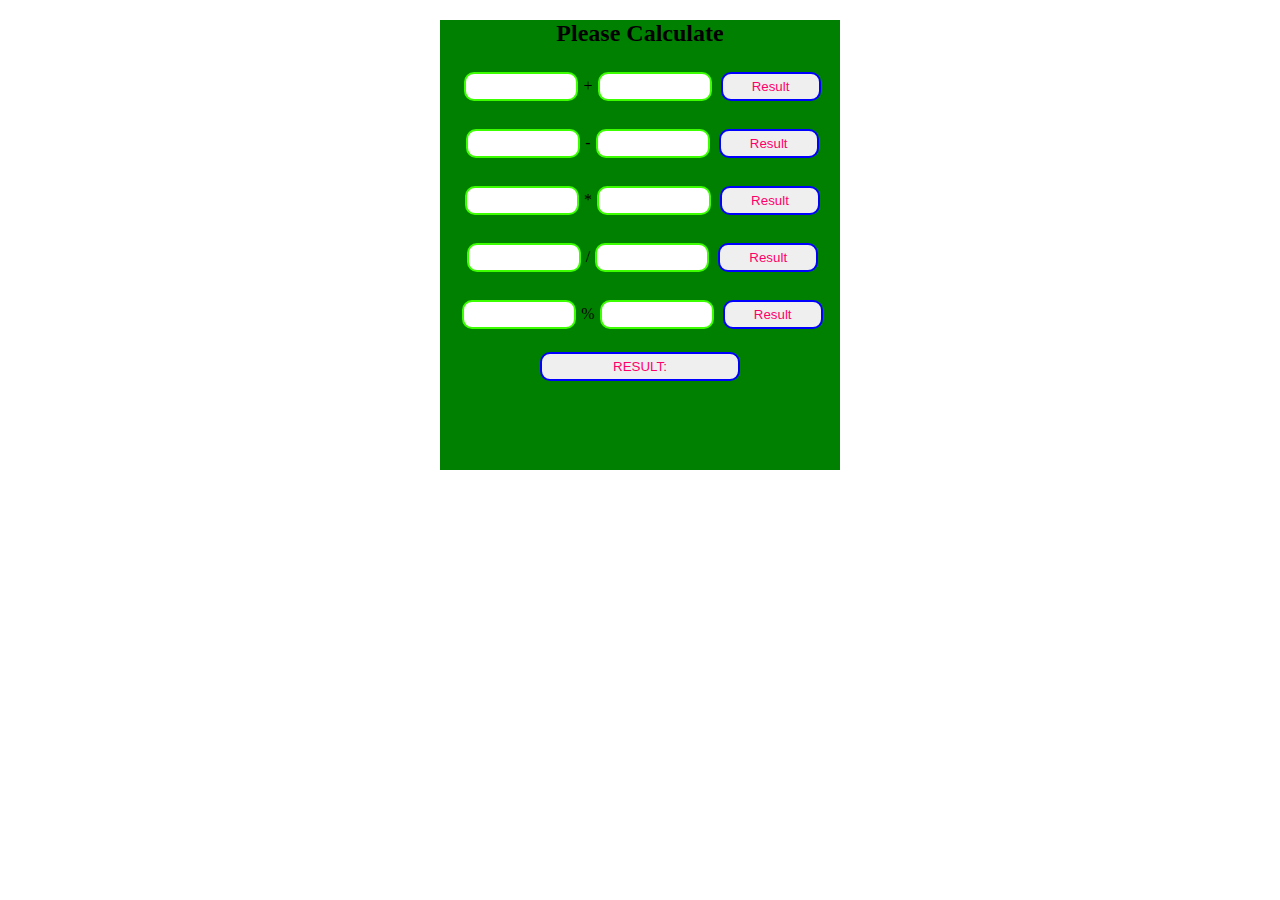
<file: index.html>
<!DOCTYPE html>
<html lang="en">
<head>
    <meta charset="UTF-8">
    <meta name="viewport" content="width=device-width, initial-scale=1.0">
    <title>It's a Calculator</title>
    <link rel="stylesheet" href="style.css">
</head>
<body>
    <div class="calculator_section">
        <div class="cal_content">
            <div class="calculator_head">
                <h2>Please Calculate</h2>
            </div>
        <!-- start of plus section -->
        <input type="number" id="plus_1"><span>+</span><input type="number" id="plus_2">
        <button onclick="plus()">Result</button>
        <br>
        <br>
         <!-- End of plus section -->
         <!-- start of min section -->
        <input type="number" id="min_1"><span>-</span><input type="number" id="min_2">
        <button onclick="min()">Result</button>
        <br>
        <br>
         <!-- End of min section -->
        <!-- start of mul section -->
        <input type="number" id="mul_1"><span>*</span><input type="number" id="mul_2">
        <button onclick="mul()">Result</button>
        <br>
        <br>
         <!-- End of mul section -->
        <!-- start of div section -->
        <input type="number" id="div_1"><span>/</span><input type="number" id="div_2">
        <button onclick="div()">Result</button>
        <br>
        <br>
         <!-- End of div section -->
         <!-- start of mod section -->
        <input type="number" id="mod_1"><span>%</span><input type="number" id="mod_2">
        <button onclick="mod()">Result</button>
        <br>
        <br>
         <!-- End of mod section -->
        <button class="s_btn">RESULT:</button><span id="output"></span>

        <script>
            function plus(){
                var m = document.getElementById("plus_1").value;
                var n = document.getElementById("plus_2").value;
                var z = parseInt(m)+parseInt(n);

            document.getElementById("output").innerHTML=z;
            }
            function min(){
                var m = document.getElementById("min_1").value;
                var n = document.getElementById("min_2").value;
                var z = parseInt(m)-parseInt(n);

            document.getElementById("output").innerHTML=z;
            }
            function mul(){
                var m = document.getElementById("mul_1").value;
                var n = document.getElementById("mul_2").value;
                var z = parseInt(m)*parseInt(n);

            document.getElementById("output").innerHTML=z;
            }
            function div(){
                var m = document.getElementById("div_1").value;
                var n = document.getElementById("div_2").value;
                var z = parseInt(m)/parseInt(n);

            document.getElementById("output").innerHTML=z;
            }
            function mod(){
                var m = document.getElementById("mod_1").value;
                var n = document.getElementById("mod_2").value;
                var z = parseInt(m)%parseInt(n);

            document.getElementById("output").innerHTML=z;
            }
        </script>
        </div>
    </div>

    <script src="script.js"></script>
</body>
</html>
</file>
<file: style.css>
.calculator_section{
    background: green;
    height: 450px;
    width: 400px;
    margin: auto;
}
.cal_content{
    text-align: center;
}
input{
    border-radius: 10px;
    border: 2px solid rgb(60, 255, 0);;
    margin: 5px;
    padding: 5px;
    width: 100px;
}
button{
    padding: 5px;
    color: rgb(255, 0, 106);
    border: 2px solid blue;
    border-radius: 10px;
    width: 100px;
}
.s_btn{
    padding: 5px;
    color: rgb(255, 0, 106);
    border: 2px solid blue;
    border-radius: 10px;
    width: 200px;
}
</file>
